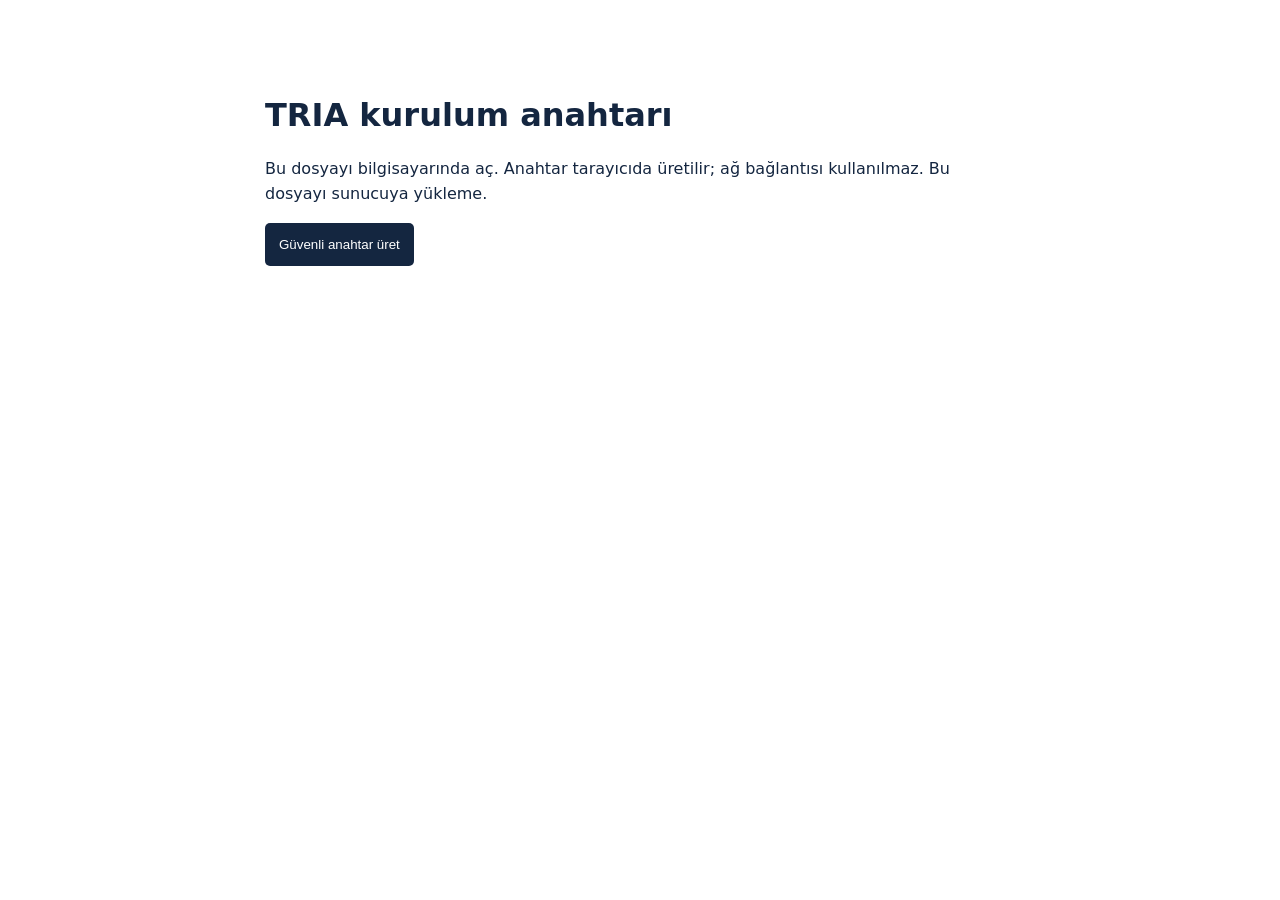
<file: tools/setup-key.html>
<!doctype html><html lang="tr"><meta charset="utf-8"><title>TRIA · Yerel kurulum anahtarı</title><style>body{font:16px system-ui;max-width:750px;margin:50px auto;padding:25px;color:#142640}button{padding:14px;background:#142640;color:white;border:0;border-radius:5px}input{display:block;width:100%;box-sizing:border-box;padding:12px;margin:12px 0 30px;font-family:monospace}p{line-height:1.6}</style><h1>TRIA kurulum anahtarı</h1><p>Bu dosyayı bilgisayarında aç. Anahtar tarayıcıda üretilir; ağ bağlantısı kullanılmaz. Bu dosyayı sunucuya yükleme.</p><button id="generate">Güvenli anahtar üret</button><section id="result" hidden><h3>1. /setup ekranına girilecek gizli anahtar</h3><input id="token" readonly aria-label="Gizli kurulum anahtarı"><h3>2. config.php içindeki setup_token_hash değeri</h3><input id="hash" readonly aria-label="SHA-256 özeti"><p>İkinci değeri özel config.php dosyasına kaydet. İlk değeri HTTPS üzerinden /setup ekranında kullan. Kurulumdan sonra config.php içindeki özeti boşalt.</p></section><p id="error" role="alert"></p><script>
document.querySelector('#generate').onclick=async()=>{try{const hex=b=>Array.from(b,x=>x.toString(16).padStart(2,'0')).join('');const token=hex(crypto.getRandomValues(new Uint8Array(32)));const hash=await crypto.subtle.digest('SHA-256',new TextEncoder().encode(token));document.querySelector('#token').value=token;document.querySelector('#hash').value=hex(new Uint8Array(hash));document.querySelector('#result').hidden=false}catch{document.querySelector('#error').textContent='Bu dosyayı güncel bir tarayıcıda yerel dosya olarak açın.'}};
</script></html>
</file>
